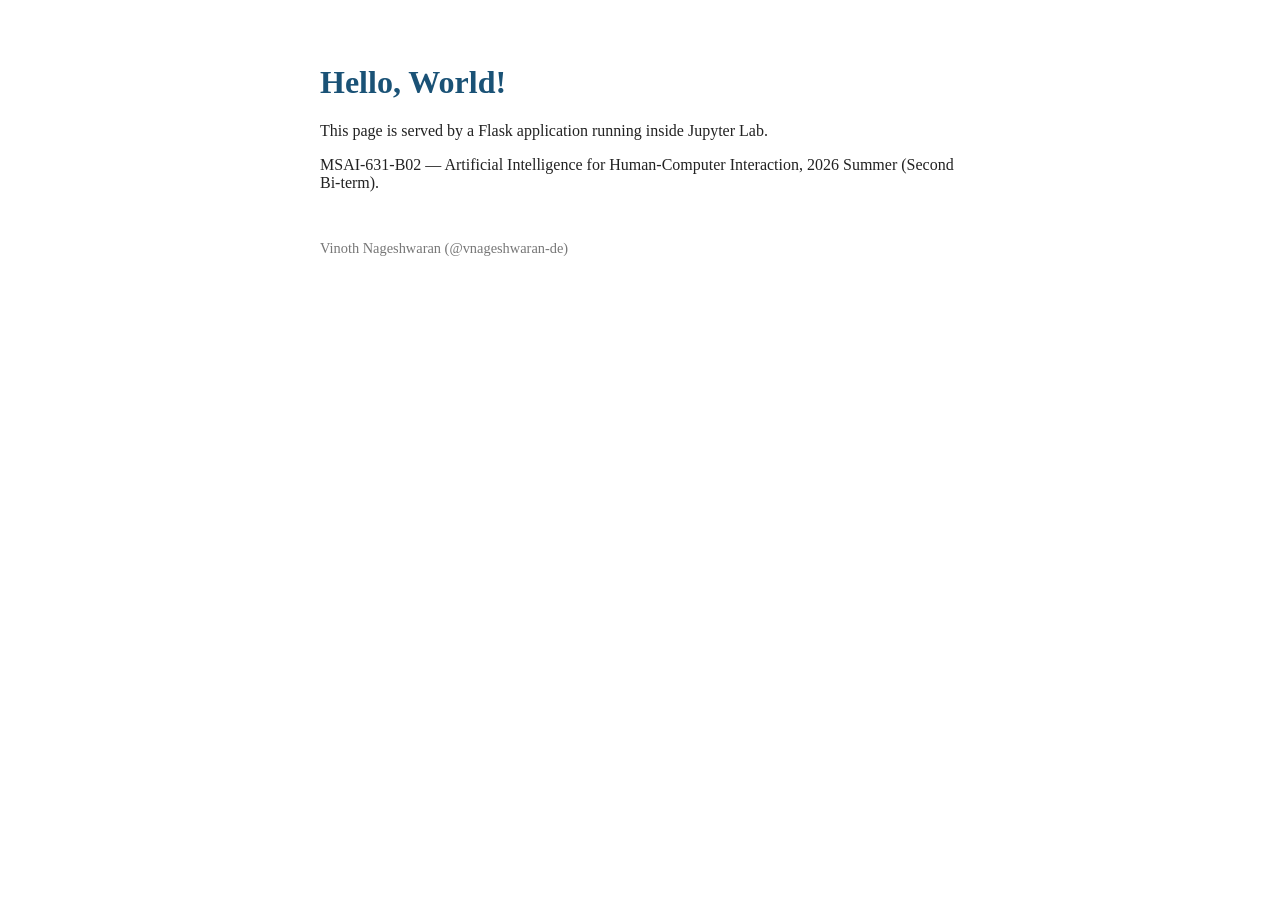
<file: templates/index.html>
<!DOCTYPE html>
<html lang="en">
<head>
    <meta charset="UTF-8">
    <title>Hello World &mdash; MSAI-631-B02</title>
    <style>
        body { font-family: Georgia, serif; margin: 4rem auto; max-width: 40rem; color: #222; }
        h1 { color: #1a5276; }
        footer { margin-top: 3rem; font-size: 0.9rem; color: #777; }
    </style>
</head>
<body>
    <h1>Hello, World!</h1>
    <p>This page is served by a Flask application running inside Jupyter Lab.</p>
    <p>MSAI-631-B02 &mdash; Artificial Intelligence for Human-Computer Interaction, 2026 Summer (Second Bi-term).</p>
    <footer>Vinoth Nageshwaran (@vnageshwaran-de)</footer>
</body>
</html>
</file>
